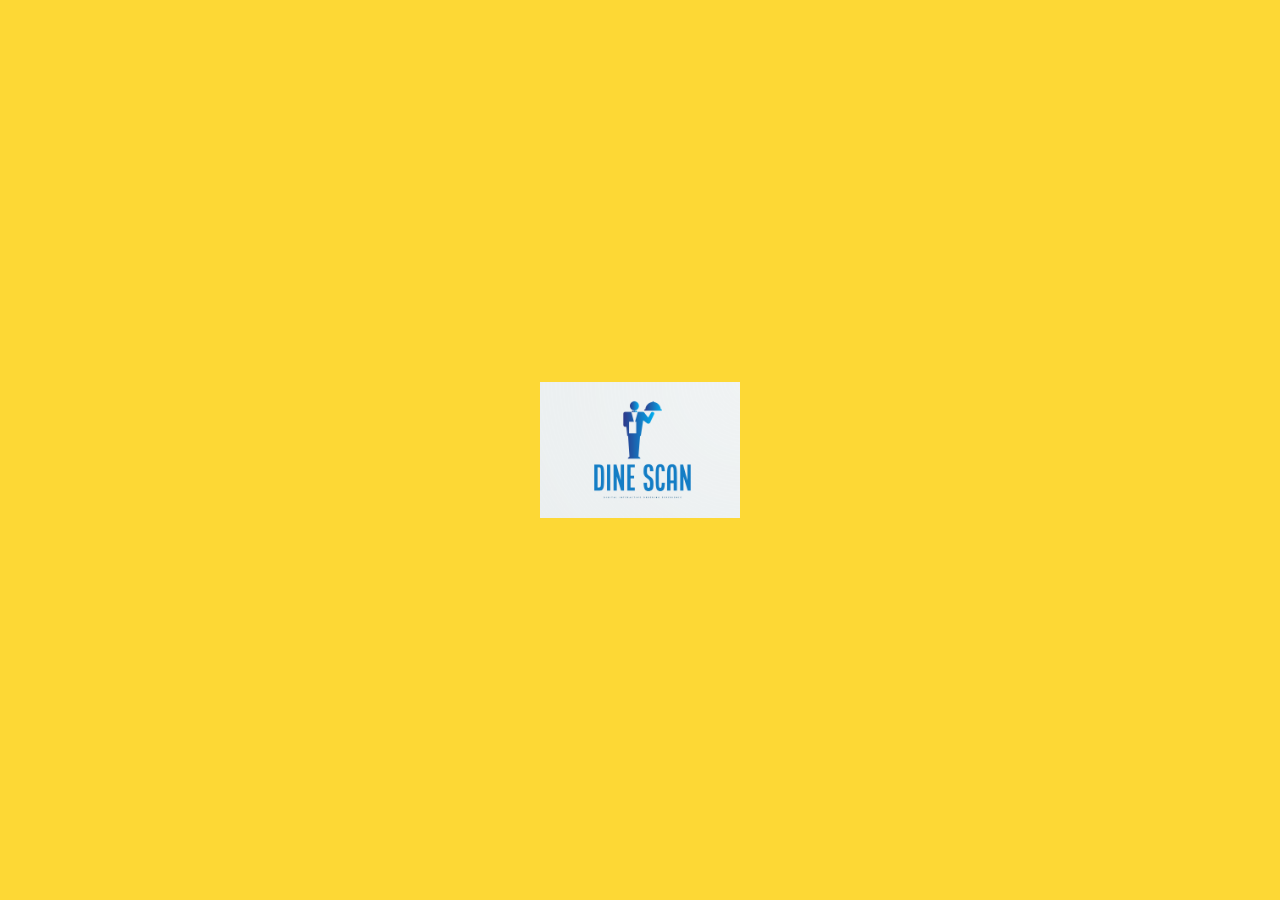
<file: DINE SCAN/Owner_interface_2/index.html>
<!DOCTYPE html>
<html lang="en">
<head>
<meta charset="UTF-8">
<meta name="viewport" content="width=device-width, initial-scale=1.0">
<title>Restaurant Software Owner Interface</title>
<link rel="stylesheet" href="style.css">
</head>
<body>
  <div class="animation-container">
    <img src="dinescan.png" alt="Dine Logo" class="animation-logo">
  </div>
  
  <header class="header">
    <div class="logo">
      <img src="dinescan.png" alt="Dine Logo" class="logo-img">
      <h1>Ruhela Fast Foods (Dhaasu Geeks undertaken)</h1>
    </div>
  </header>
  
  <div class="main-container">
    <div class="left-pane">
      <div class="hamburger-menu">
        <div class="hamburger-line"></div>
        <div class="hamburger-line"></div>
        <div class="hamburger-line"></div>
      </div>
      <nav class="side-menu">
        <ul>
          <li><a href="index.html">Orders</a></li>
          <li><a href="qr.html">QR Generator</a></li>
          <li><a href="menu-management.html">Menu Management</a></li>
          <li><a href="billing-management.html">Billing Management</a></li>
          <li><a href="analytics.html">Analytics</a></li>
        </ul>
      </nav>
    </div>
    <div class="right-pane">
      <h2>Live Orders</h2>
      <iframe src="live_orders.html" frameborder="0" class="iframe"></live_orders></iframe>
    </div>
  </div>
</body>
</html>
</file>
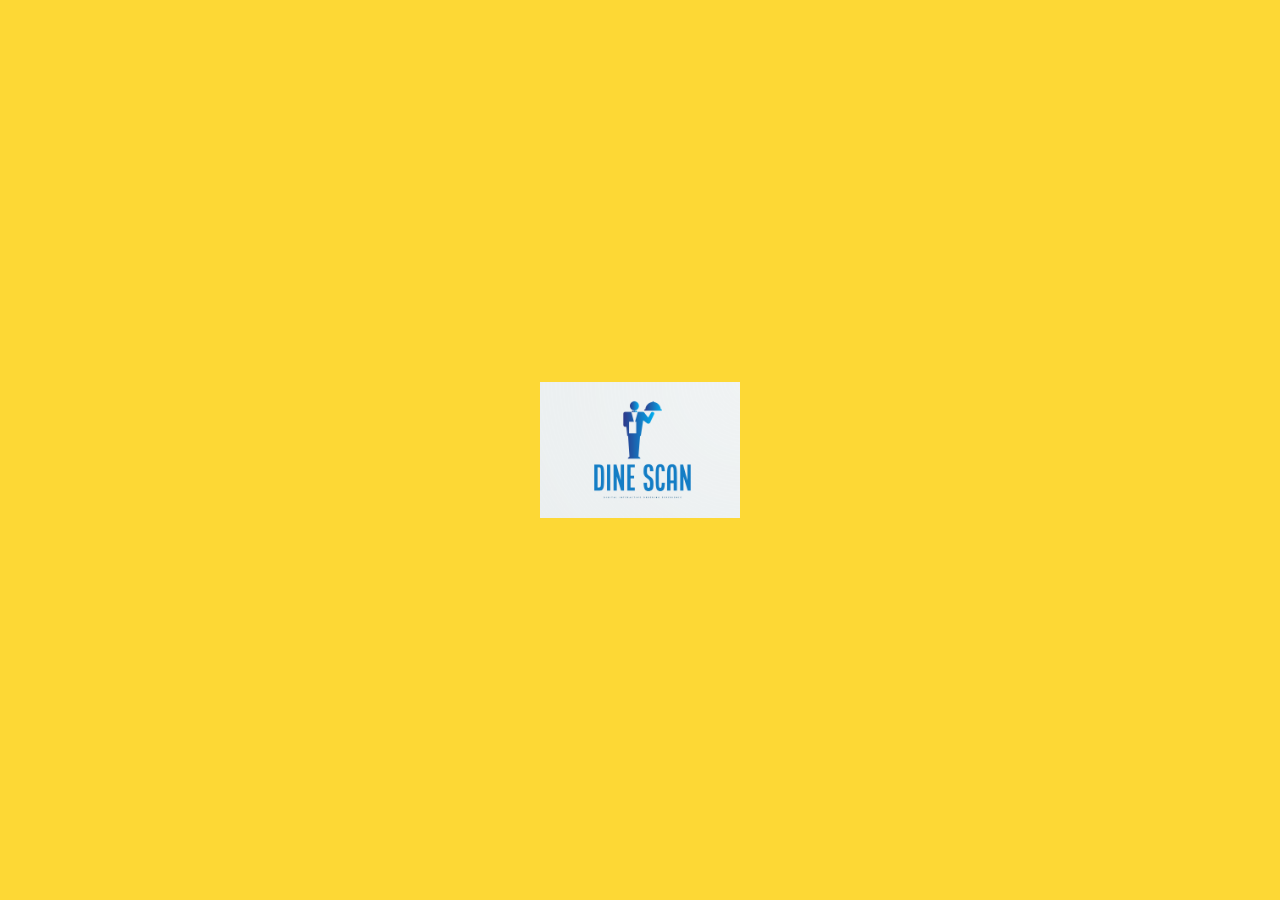
<file: DINE SCAN/Owner_interface_2/analytics.html>
<!DOCTYPE html>
<html lang="en">
<head>
<meta charset="UTF-8">
<meta name="viewport" content="width=device-width, initial-scale=1.0">
<title>Restaurant Software Owner Interface</title>
<link rel="stylesheet" href="style.css">
<link rel="stylesheet" href="https://pyscript.net/alpha/pyscript.css" />
<script defer src="https://pyscript.net/alpha/pyscript.js"></script>
</head>
<body>
  <div class="animation-container">
    <img src="dinescan.png" alt="Dine Logo" class="animation-logo">
  </div>
  
  <header class="header">
    <div class="logo">
      <img src="dinescan.png" alt="Dine Logo" class="logo-img">
      <h1>Ruhela Fast Foods (Dhaasu Geeks undertaken)</h1>
    </div>
  </header>
  
  <div class="main-container">
    <div class="left-pane">
      <div class="hamburger-menu">
        <div class="hamburger-line"></div>
        <div class="hamburger-line"></div>
        <div class="hamburger-line"></div>
      </div>
      <nav class="side-menu">
        <ul>
          <li><a href="index.html">Orders</a></li>
          <li><a href="qr.html">QR Generator</a></li>
          <li><a href="menu-management.html">Menu Management</a></li>
          <li><a href="billing-management.html">Billing Management</a></li>
          <li><a href="analytics.html">Analytics</a></li>
        </ul>
      </nav>
    </div>
    <div class="right-pane">
      <h2>Order Analytics</h2>
      <py-env>
        - pandas
        - matplotlib
        - seaborn
        - paths:
            - data.csv
      </py-env>
      <div>
      <py-script>
        import pandas as pd
        import matplotlib.pyplot as plt
        import seaborn as sns

        # Load the data from the CSV file
        data = pd.read_csv('data.csv')

        # Summary statistics
        summary_stats = data.describe()

        # Visualization 1: Count plot of food item categories with artistic creativity
        fig1, ax1 = plt.subplots(figsize=(10, 6))
        sns.countplot(x='category', data=data, palette='pastel', ax=ax1)
        ax1.set_title('Count of Food Item Categories', fontsize=16)
        ax1.set_xlabel('Categories', fontsize=12)
        ax1.set_ylabel('Count', fontsize=12)
        ax1.set_xticklabels(ax1.get_xticklabels(), rotation=45, ha='right', fontsize=10)
        ax1.set_yticklabels(ax1.get_yticklabels(), fontsize=10)

        # Visualization 2: Pie chart of seasonal distribution with artistic creativity
        fig2, ax2 = plt.subplots(figsize=(6, 6))
        season_counts = data['season'].value_counts()
        colors = ['#FF9999', '#66B2B2', '#99FF99', '#FFCC99']  # Artistic color palette
        ax2.pie(season_counts, labels=season_counts.index, colors=colors, autopct='%1.1f%%', startangle=90)
        ax2.set_title('Seasonal Distribution', fontsize=16)

        # Visualization 3: Scatter plot of age vs. feedback with artistic creativity
        fig3, ax3 = plt.subplots(figsize=(10, 6))
        sns.scatterplot(x='age', y='feedback', data=data, hue='season', palette='viridis', s=100, alpha=0.7, ax=ax3)
        ax3.set_title('Age vs. Feedback', fontsize=16)
        ax3.set_xlabel('Age', fontsize=12)
        ax3.set_ylabel('Feedback', fontsize=12)
        ax3.set_xticklabels(ax3.get_xticklabels(), fontsize=10)
        ax3.set_yticklabels(ax3.get_yticklabels(), fontsize=10)
        ax3.legend(fontsize=10)

        # Visualization 4: Violin plot of category vs. feedback with artistic creativity
        fig4, ax4 = plt.subplots(figsize=(10, 6))
        sns.violinplot(x='category', y='feedback', data=data, palette='muted', inner='quartile', ax=ax4)
        ax4.set_title('Category vs. Feedback', fontsize=16)
        ax4.set_xlabel('Category', fontsize=12)
        ax4.set_ylabel('Feedback', fontsize=12)
        ax4.set_xticklabels(ax4.get_xticklabels(), rotation=45, ha='right', fontsize=10)
        ax4.set_yticklabels(ax4.get_yticklabels(), fontsize=10)

        # Visualization 5: Bar plot of feedback ratings with artistic creativity
        fig5, ax5 = plt.subplots(figsize=(8, 6))
        feedback_counts = data['feedback'].value_counts().sort_index()
        sns.barplot(x=feedback_counts.index, y=feedback_counts.values, palette='coolwarm', ax=ax5)
        ax5.set_title('Feedback Ratings', fontsize=16)
        ax5.set_xlabel('Rating', fontsize=12)
        ax5.set_ylabel('Count', fontsize=12)
        ax5.set_xticklabels(ax5.get_xticklabels(), fontsize=10)
        ax5.set_yticklabels(ax5.get_yticklabels(), fontsize=10)

        # Visualization 6: Pairplot with artistic creativity
        fig6, ax6 = plt.subplots()
        sns.pairplot(data, hue='season', palette='husl', ax=ax6)
        ax6.suptitle('Pairwise Relationships', fontsize=16)

        # Show all the plots
      </py-script>
      <div>
        <py-script>
            fig2
        </py-script>
        </div>
    <!-- </div>
    <div class="graph2"> -->
        <div>
        <py-script>
            fig3
        </py-script>
        </div>
        <div>
        <py-script>
            fig4
        </py-script>
        </div>
    </div>
    </div>
  </div>
</body>
</html>
</file>
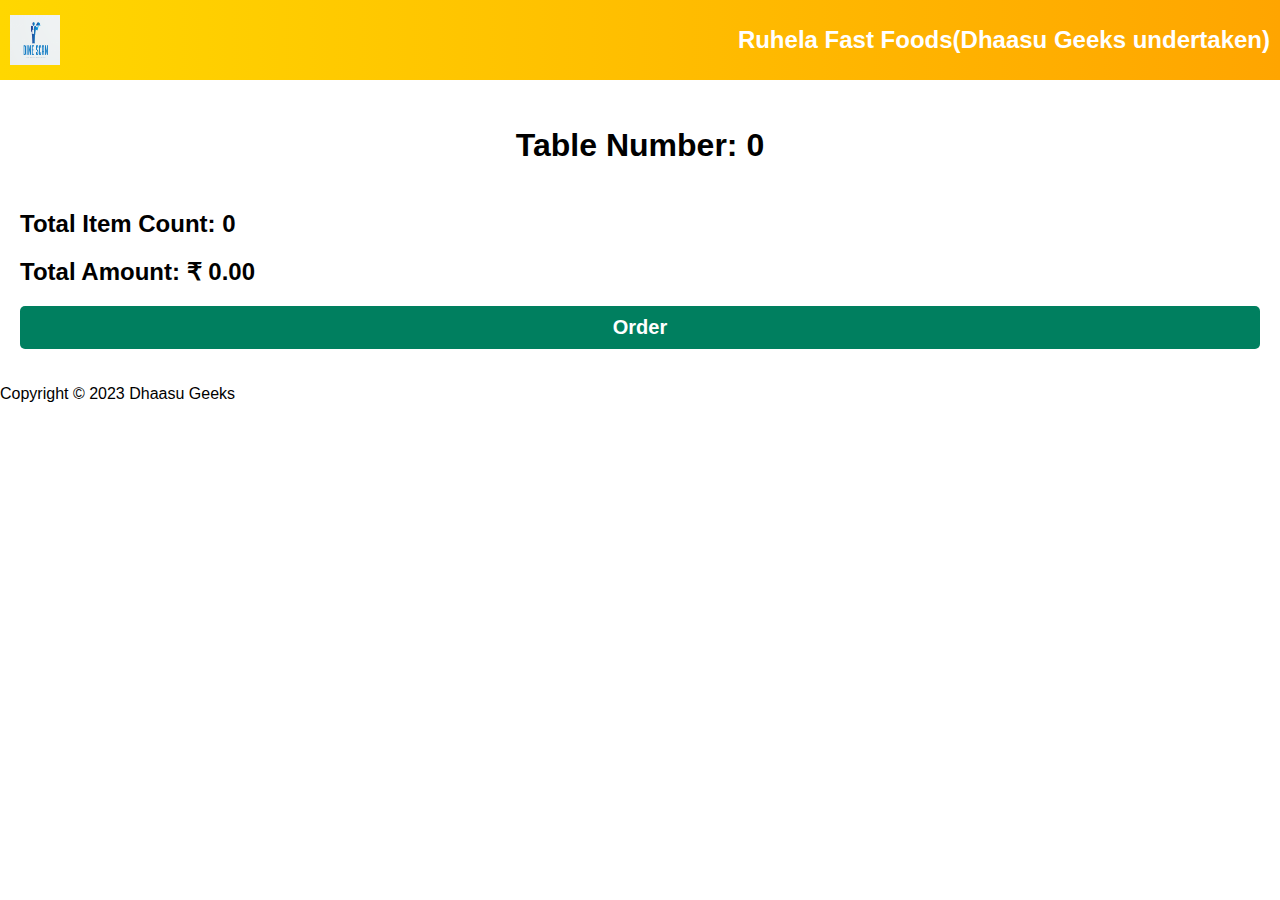
<file: DINE SCAN/Owner_interface_2/customer_menu.html>
<!DOCTYPE html>
<html lang="en">

<head>
  <meta charset="UTF-8">
  <meta name="viewport" content="width=device-width, initial-scale=1.0">
  <title>Order Menu</title>
  <link rel="stylesheet" href="style2.css">
  <!-- <script src="script.js"></script> -->
  <script src="https://ajax.googleapis.com/ajax/libs/jquery/3.6.0/jquery.min.js"></script>
  <!-- <script src="orderscript.js"></script> -->
</head>

<body>
  <header>
    <img src="dinescan.png" alt="Dine Logo">
    <h1>Ruhela Fast Foods(Dhaasu Geeks undertaken)</h1>
  </header>

  <main>
    <div class="table-number">
      <h2>Table Number: 0</h2>
    </div>

    <div class="menu">
     
    </div>
    <h2>Total Item Count: <span id="total-count">0</span></h2>
    <h2>Total Amount: ₹ <span id="total-amount">0.00</span></h2>
    <!-- <button id="orderBtn" class="order-button">Send to chef</button> -->
    <button class="order-button" id="order-btn">Order</button>


  </main>
  <script>
    let count = {};
    let countTotal = 0;
    let totalAmount = 0;
    $.getJSON("menushow.php", function (data) {
      // Loop through the food items and add them to the menu.
      for (let foodItem of data) {
        count[foodItem.name]=0;
        addFoodItem(foodItem);
      }
    });

    // Function to add a food item to the menu.
    function addFoodItem(foodItem) {
      // Create a new <div> element for the food item.
      const foodItemDiv = document.createElement("div");
      foodItemDiv.classList.add("food-item");

      // Add the food item's image to the <div> element.
      const foodItemImage = document.createElement("img");
      foodItemImage.src = foodItem.image;
      foodItemDiv.appendChild(foodItemImage);

      // Add the food item's name to the <div> element.
      const foodItemName = document.createElement("h3");
      foodItemName.textContent = foodItem.name;
      foodItemDiv.appendChild(foodItemName);

      // Add the cost of the food item to the <div> element.
      const foodItemCost = document.createElement("span");
      foodItemCost.textContent = foodItem.cost;
      foodItemDiv.appendChild(foodItemCost);

      // Add the counter to the <div> element.
      const counter = document.createElement("div");
      counter.classList.add("counter");

      // Add the decrement button to the counter.
      const decrementBtn = document.createElement("button");
      decrementBtn.classList.add("decrement");
      decrementBtn.textContent = "-";
      decrementBtn.addEventListener("click", function () {
        if (count[foodItem.name] > 0) {
          count[foodItem.name]--;
          countSpan.textContent = count[foodItem.name];
          countTotal--;
          totalAmount -= parseFloat(foodItem.cost);
          updateTotalCount();
        }
      });
      counter.appendChild(decrementBtn);

      // Add the count span to the counter.
      const countSpan = document.createElement("span");
      countSpan.textContent = count[foodItem.name];
      counter.appendChild(countSpan);


      // Add the increment button to the counter.
      const incrementBtn = document.createElement("button");
      incrementBtn.classList.add("increment");
      incrementBtn.textContent = "+";
      incrementBtn.addEventListener("click", function () {
        count[foodItem.name]++;
        countSpan.textContent = count[foodItem.name];
        countTotal++;
        totalAmount += parseFloat(foodItem.cost);
        updateTotalCount();
      });
      counter.appendChild(incrementBtn);

      // Add the counter to the <div> element.
      foodItemDiv.appendChild(counter);

      // Add the <div> element to the menu.
      document.querySelector(".menu").appendChild(foodItemDiv);
    }

    // Update the total count and total amount.
    function updateTotalCount() {
      const totalCountSpan = document.querySelector("#total-count");
      totalCountSpan.textContent = countTotal;

      const totalAmountSpan = document.querySelector("#total-amount");
      totalAmountSpan.textContent = totalAmount.toFixed(2);

    }



  



    // Function to get the value of a query parameter from the URL
   function getQueryParam(name) {
      const urlParams = new URLSearchParams(window.location.search);
      return urlParams.get(name);
    }
  
    // Function to display the table number
    function displayTableNumber() {
      const tableNumber = getQueryParam('tableNo');
      if (tableNumber) {
        const tableNumberDiv = document.querySelector(".table-number h2");
        tableNumberDiv.textContent = "Table Number: " + tableNumber;
      }
    }
  
    // Call the displayTableNumber function when the page loads
    window.addEventListener('DOMContentLoaded', displayTableNumber);






    function sendOrderData() {
    const orderData = {
      table_number: getQueryParam('tableNo'), // Replace with the actual table number from the URL parameter
      total_amount: totalAmount.toFixed(2),
      items: []
    };

    for (const itemName in count) {
      if (count[itemName] > 0) {
        orderData.items.push({
          name: itemName,
          quantity: count[itemName]
        });
      }
    }

    // Send the order data to the PHP script using the Fetch API
    fetch("save_order.php", {
      method: "POST",
      headers: {
        "Content-Type": "application/json"
      },
      body: JSON.stringify(orderData)
    })
      .then(response => response.json())
      .then(data => {
        // Handle the response from the server, if needed
        window.location.href="thankyou.html"
        console.log(data);
      })
      .catch(error => {
        // Handle any errors that occur during the request
        console.error("Error:", error);
      });
  }

  // Add an event listener to the 'Order' button
  const orderButton = document.getElementById("order-btn");
  orderButton.addEventListener("click", sendOrderData);
  







  


  </script>
  
  <footer>
    <p>Copyright &copy; 2023 Dhaasu Geeks</p>
  </footer>

</body>

</html>
</file>
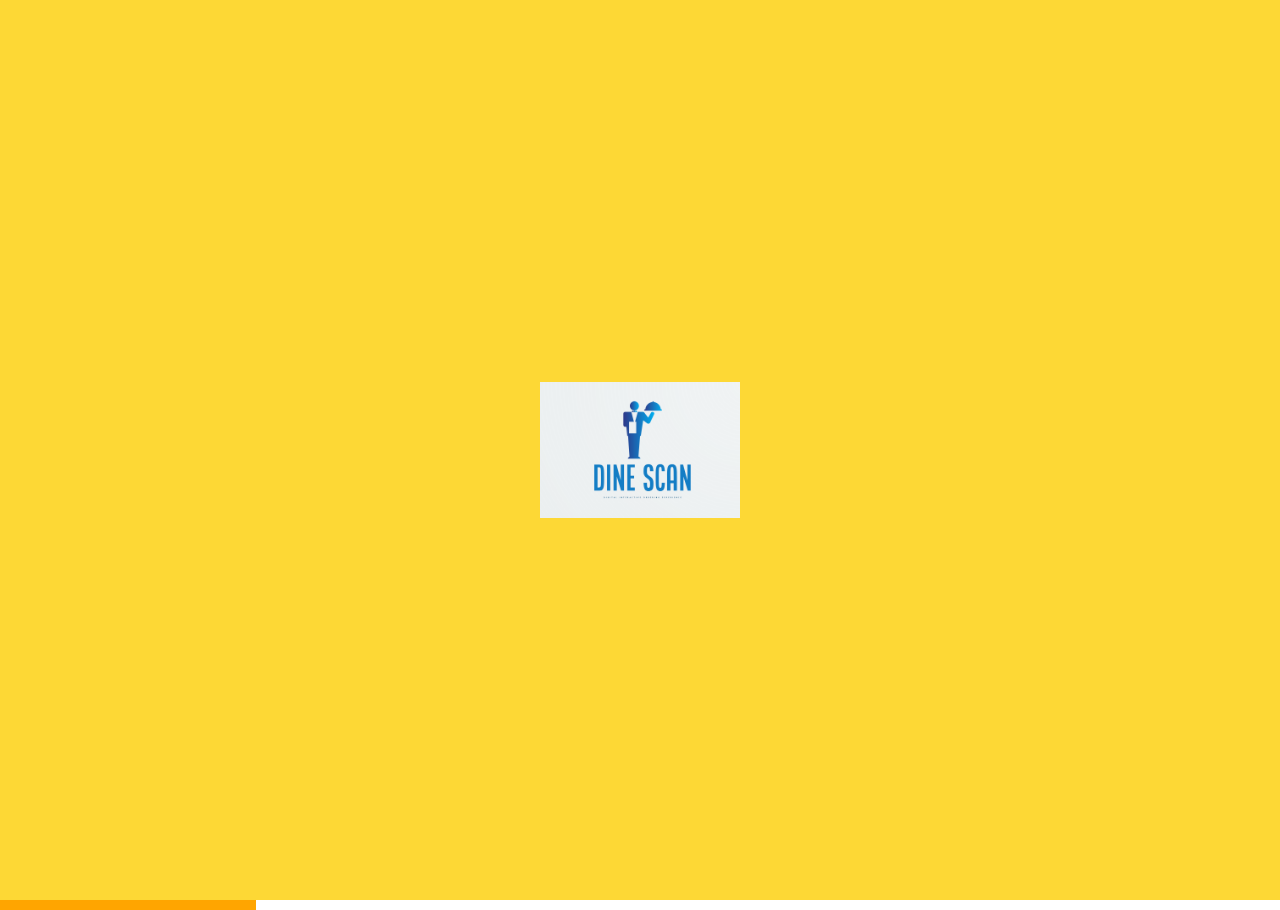
<file: DINE SCAN/Owner_interface_2/menu-management.html>
<html lang="en">
<head>
<meta charset="UTF-8">
<meta name="viewport" content="width=device-width, initial-scale=1.0">
<title>Restaurant Software Owner Interface</title>
<link rel="stylesheet" href="style.css">
<link rel="stylesheet" href="style2.css">
<script src="https://ajax.googleapis.com/ajax/libs/jquery/3.6.0/jquery.min.js"></script>
</head>
<body>
  <div class="animation-container">
    <img src="dinescan.png" alt="Dine Logo" class="animation-logo">
  </div>
  
  <header class="header">
    <div class="logo">
      <img src="dinescan.png" alt="Dine Logo" class="logo-img">
      <h1>Ruhela Fast Foods (Dhaasu Geeks undertaken)</h1>
    </div>
  </header>
  
  <div class="main-container">
    <div class="left-pane">
      <div class="hamburger-menu">
        <div class="hamburger-line"></div>
        <div class="hamburger-line"></div>
        <div class="hamburger-line"></div>
      </div>
      <nav class="side-menu">
        <ul>
          <li><a href="index.html">Orders</a></li>
          <li><a href="qr.html">QR Generator</a></li>
          <li><a href="menu-management.html">Menu Management</a></li>
          <li><a href="billing-management.html">Billing Management</a></li>
          <li><a href="analytics.html">Analytics</a></li>
        </ul>
      </nav>
    </div>
    <div class="right-pane">
       
        <form id="foodForm">
            <div class="form-group">
              <label for="foodName">Food Name:</label>
              <input type="text" id="foodName" required>
            </div>
            <div class="form-group">
              <label for="foodImage">Image File Name:</label>
              <input type="text" id="foodImage" required>
            </div>
            <div class="form-group">
              <label for="foodDescription">Description:</label>
              <textarea id="foodDescription" required></textarea>
            </div>
            <div class="form-group">
              <label for="foodCost">Cost:</label>
              <input type="number" id="foodCost" step="0.01" required>
            </div>
            <button type="submit">Add Food Item</button>
          </form>

          <div class="menu">
            <h2 align="center">Current Menu</h2>
            <script>
              
              $.getJSON("menushow.php", function (data) {
                // Loop through the food items and add them to the menu.
                for (let foodItem of data) {
                  addFoodItem(foodItem);
                }
              });
      
              // Function to add a food item to the menu.
              function addFoodItem(foodItem) {
                // Create a new <div> element for the food item.
                const foodItemDiv = document.createElement("div");
                foodItemDiv.classList.add("food-item");
      
                // Add the food item's image to the <div> element.
                const foodItemImage = document.createElement("img");
                foodItemImage.src = foodItem.image;
                foodItemDiv.appendChild(foodItemImage);
      
                // Add the food item's name to the <div> element.
                const foodItemName = document.createElement("h3");
                foodItemName.textContent = foodItem.name;
                foodItemDiv.appendChild(foodItemName);
      
                // Add the cost of the food item to the <div> element.
                const foodItemCost = document.createElement("span");
                foodItemCost.textContent = foodItem.cost;
                foodItemDiv.appendChild(foodItemCost);
                // Add the <div> element to the menu.
                document.querySelector(".menu").appendChild(foodItemDiv);
              }
            </script>
          </div>
      
        
<script src="menuscript.js"></script>
        
    </div>
  </div>
</body>
</html>
</file>
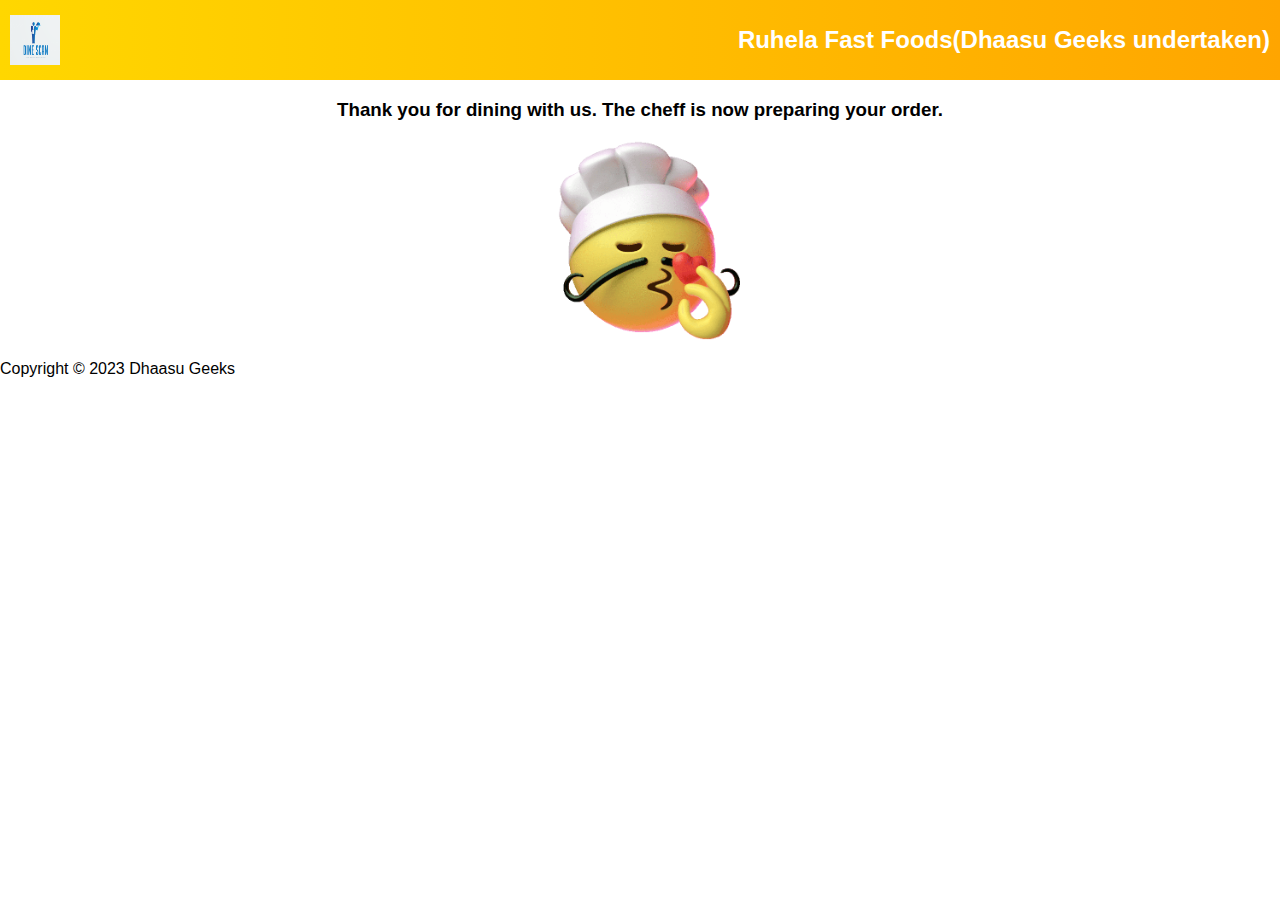
<file: DINE SCAN/Owner_interface_2/thankyou.html>
<!DOCTYPE html>
<html lang="en">

<head>
  <meta charset="UTF-8">
  <meta name="viewport" content="width=device-width, initial-scale=1.0">
  <title>Order Menu</title>
  <link rel="stylesheet" href="style2.css">
  <!-- <script src="script.js"></script> -->
</head>

<body>
  <header>
    <img src="dinescan.png" alt="Dine Logo">
    <h1>Ruhela Fast Foods(Dhaasu Geeks undertaken)</h1>
  </header>

 <h3 style:"font-family:boquet" align="center">Thank you for dining with us. The cheff is now preparing your order.</h3>
  <div align="center">
  <img height="200" width="200" src="chef-heart.gif">
</div>
  <footer>
    <p>Copyright &copy; 2023 Dhaasu Geeks</p>
  </footer>

</body>

</html>
</file>
<file: DINE SCAN/Owner_interface_2/style2.css>
body {
    font-family: Arial, sans-serif;
    margin: 0;
    padding: 0;
  }
  
  header {
    display: flex;
    align-items: center;
    justify-content: space-between;
    background: linear-gradient(to right, #FFD700, #FFA500);
    padding: 10px;
  }
  
  header img {
    width: 50px;
    height: 50px;
  }
  
  header h1 {
    font-size: 24px;
    font-weight: bold;
    color: #FFFFFF;
  }
  
  main {
    padding: 20px;
  }
  
  .table-number {
    text-align: center;
    margin-bottom: 20px;
  }
  
  .table-number h2 {
    font-size: 32px;
    font-weight: bold;
  }
  
  .menu {
    display: flex;
    flex-wrap: wrap;
    justify-content: center;
    gap: 20px;
  }
  
  .food-item {
    width: 200px;
    border: 1px solid #ccc;
    border-radius: 10px;
    padding: 10px;
    text-align: center;
  }
  
  .food-item img {
    width: 100%;
    border-radius: 10px;
    margin-bottom: 10px;
  }
  
  .food-item h3 {
    font-size: 18px;
    font-weight: bold;
  }
  
  .counter {
    display: flex;
    align-items: center;
    justify-content: center;
    gap: 10px;
    margin-top: 10px;
  }
  
  .counter button {
    padding: 5px 10px;
    font-size: 18px;
    background-color: #007f5f;
    color: #FFFFFF;
    border: none;
    border-radius: 5px;
    cursor: pointer;
  }
  
  .counter span {
    font-size: 20px;
    font-weight: bold;
  }
  
  .order-button {
    display: block;
    width: 100%;
    padding: 10px;
    font-size: 20px;
    font-weight: bold;
    color: #FFFFFF;
    background-color: #007f5f;
    border: none;
    border-radius: 5px;
    cursor: pointer;
  }
</file>
<file: DINE SCAN/Owner_interface_2/style.css>
/* Reset default margin and padding */
* {
    margin: 0;
    padding: 0;
    box-sizing: border-box;
  }
  
  /* Body styles */
  body {
    font-family: Arial, sans-serif;
    overflow: hidden;
  }
  
  /* Animation Container */
  .animation-container {
    position: fixed;
    top: 0;
    left: 0;
    width: 100%;
    height: 100vh;
    background-color: #fdd835;
    display: flex;
    align-items: center;
    justify-content: center;
    animation: fadeOut 2s ease-in-out forwards;
  }
  
  .animation-logo {
    width: 200px;
  }
  
  @keyframes fadeOut {
    to {
      opacity: 0;
      visibility: hidden;
    }
  }
  
  /* Header styles */
  .header {
    background-image: linear-gradient(120deg, #FFD700, #FFA500);
    padding: 20px;
    display: flex;
    align-items: center;
    justify-content: space-between;
  }
  
  .logo {
    display: flex;
    align-items: center;
  }
  
  .logo-img {
    width: 50px;
    margin-right: 10px;
  }
  
  /* Main Container */
  .main-container {
    display: flex;
    height: calc(100vh - 80px);
  }
  
  /* Left Pane */
  .left-pane {
    width: 20%;
    background-color: #FFA500;
    display: flex;
    flex-direction: column;
    align-items: center;
    padding: 20px;
  }
  
  .hamburger-menu {
    width: 30px;
    height: 20px;
    display: flex;
    flex-direction: column;
    justify-content: space-between;
    cursor: pointer;
    margin-bottom: 20px;
  }
  
  .hamburger-line {
    width: 100%;
    height: 4px;
    background-color: #fff;
  }
  
  .side-menu {
    width: 100%;
    text-align: center;
  }
  
  .side-menu ul {
    list-style: none;
  }
  
  .side-menu ul li {
    margin-bottom: 10px;
  }
  
  .side-menu ul li a {
    color: #fff;
    text-decoration: none;
    font-weight: bold;
    transition: color 0.3s;
  }
  
  .side-menu ul li a:hover {
    color: #fdd835;
  }
  
  /* Right Pane */
  .right-pane {
    flex: 1;
    padding: 20px;
    background-color: #fff;
    overflow-y: auto;
  }
  
  .right-pane h2 {
    margin-bottom: 20px;
  }
  
  .iframe {
    width: 100%;
    height: calc(100% - 30px);
    border: none;
  }
</file>
